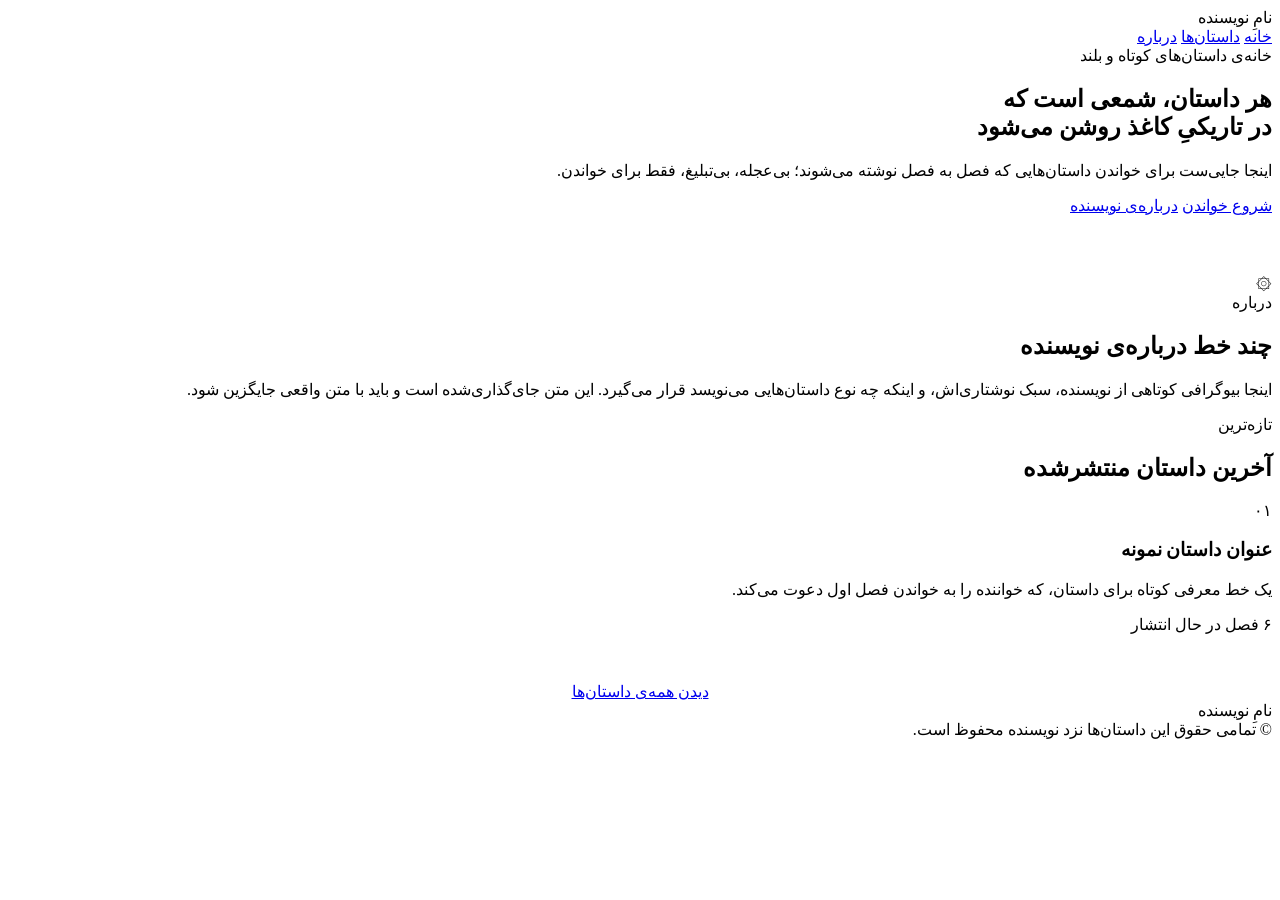
<file: index.html>
<!DOCTYPE html>
<html lang="fa" dir="rtl">
<head>
<meta charset="UTF-8">
<meta name="viewport" content="width=device-width, initial-scale=1.0">
<title>نام نویسنده | خانه‌ی داستان</title>
<link rel="Style.css" href="style.css">
</head>
<body>

<header>
  <div class="brand">نامِ نویسنده</div>
  <nav>
    <a href="index.html" class="active">خانه</a>
    <a href="stories.html">داستان‌ها</a>
    <a href="#about">درباره</a>
  </nav>
</header>

<section class="hero">
  <span class="hero-eyebrow">خانه‌ی داستان‌های کوتاه و بلند</span>
  <h1>هر داستان، شمعی است که<br>در <span class="gold">تاریکیِ</span> کاغذ روشن می‌شود</h1>
  <p class="lede">اینجا جایی‌ست برای خواندن داستان‌هایی که فصل به فصل نوشته می‌شوند؛ بی‌عجله، بی‌تبلیغ، فقط برای خواندن.</p>
  <div class="hero-cta">
    <a href="stories.html" class="btn btn-primary">شروع خواندن</a>
    <a href="#about" class="btn btn-ghost">درباره‌ی نویسنده</a>
  </div>
  <div class="flourish" style="margin-top:60px;">
    <span class="line"></span>
    <span class="font-display">۞</span>
    <span class="line" style="--dir:right;"></span>
  </div>
</section>

<section id="about">
  <div class="section-head">
    <span class="eyebrow">درباره</span>
    <h2>چند خط درباره‌ی نویسنده</h2>
    <p>اینجا بیوگرافی کوتاهی از نویسنده، سبک نوشتاری‌اش، و اینکه چه نوع داستان‌هایی می‌نویسد قرار می‌گیرد. این متن جای‌گذاری‌شده است و باید با متن واقعی جایگزین شود.</p>
  </div>
</section>

<section style="padding-top:0;">
  <div class="section-head">
    <span class="eyebrow">تازه‌ترین</span>
    <h2>آخرین داستان منتشرشده</h2>
  </div>
  <div class="story-grid" style="max-width:780px;">
    <div class="story-card">
      <span class="num">۰۱</span>
      <h3>عنوان داستان نمونه</h3>
      <p>یک خط معرفی کوتاه برای داستان، که خواننده را به خواندن فصل اول دعوت می‌کند.</p>
      <div class="meta">
        <span>۶ فصل</span>
        <span>در حال انتشار</span>
      </div>
    </div>
  </div>
  <div style="text-align:center; margin-top:48px;">
    <a href="stories.html" class="btn btn-ghost">دیدن همه‌ی داستان‌ها</a>
  </div>
</section>

<footer>
  <span class="brand font-display">نامِ نویسنده</span>
  <div>© تمامی حقوق این داستان‌ها نزد نویسنده محفوظ است.</div>
</footer>

</body>
</html>
</file>
